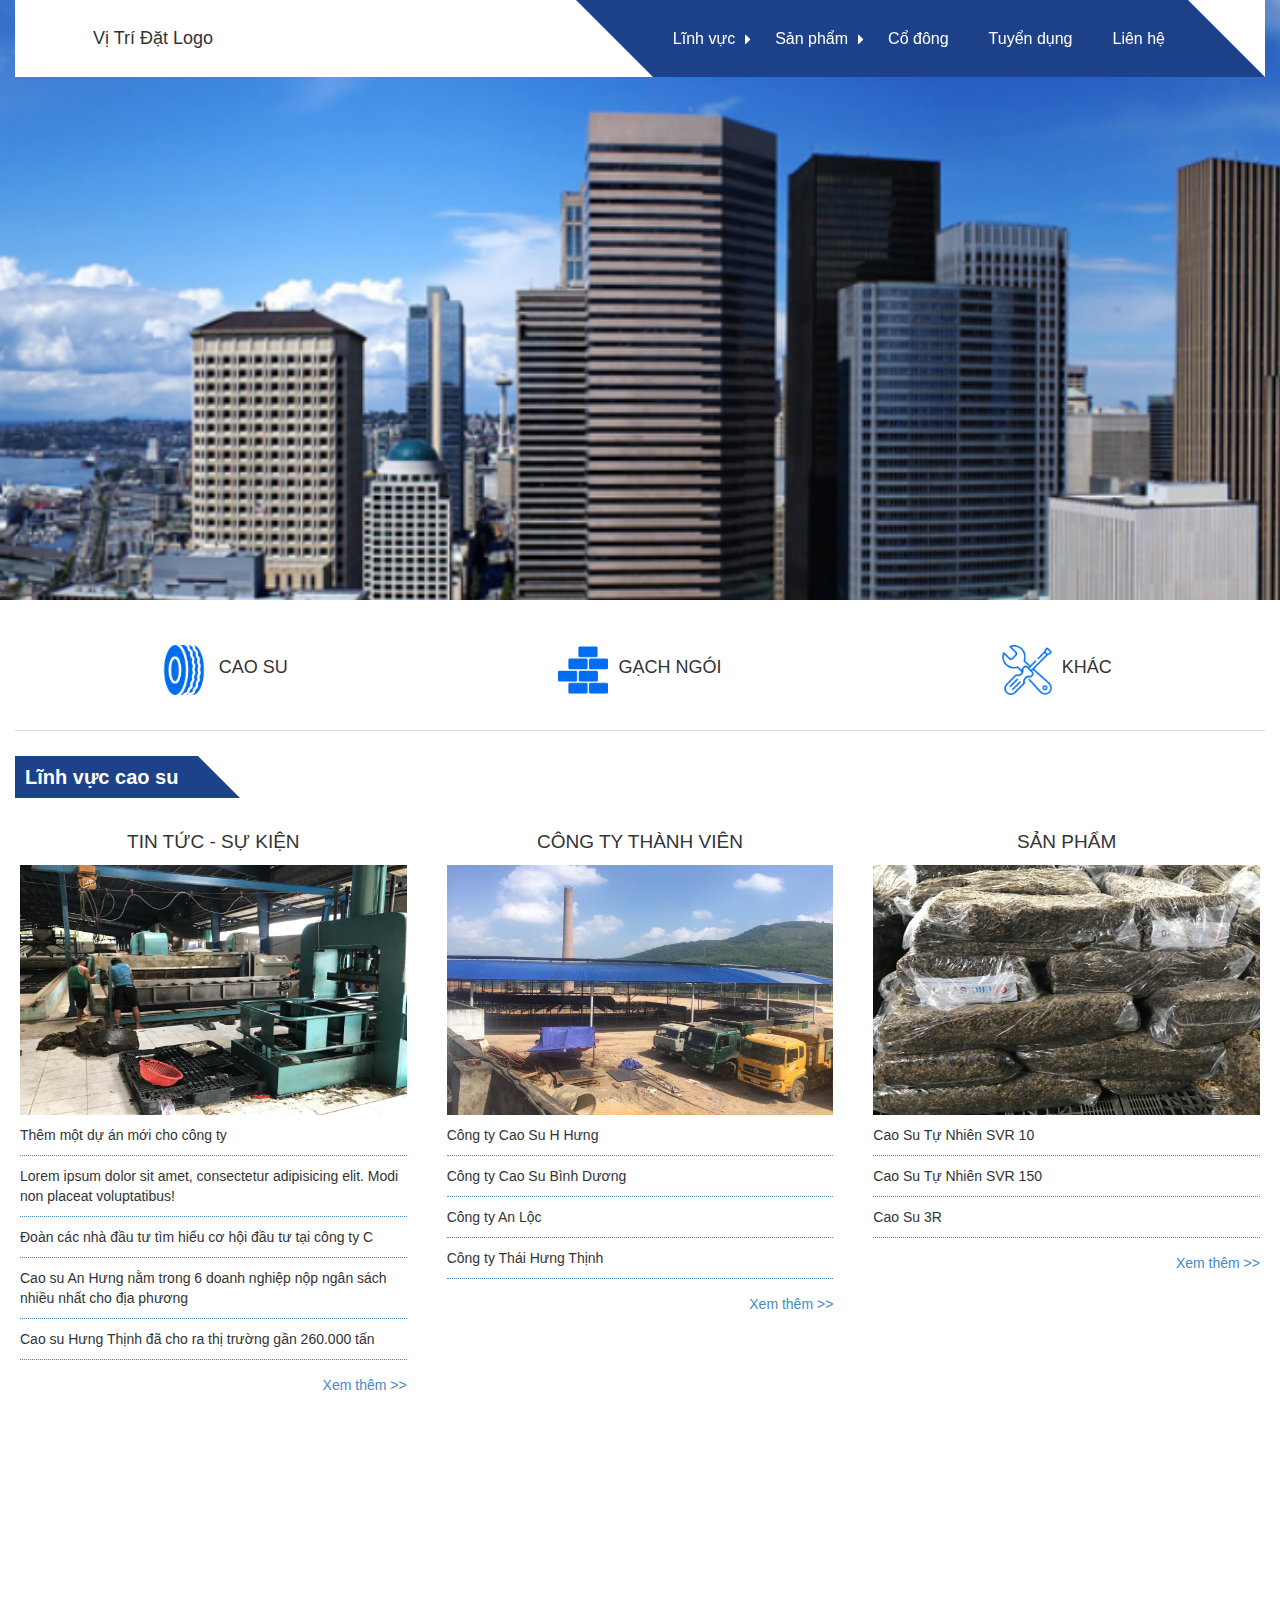
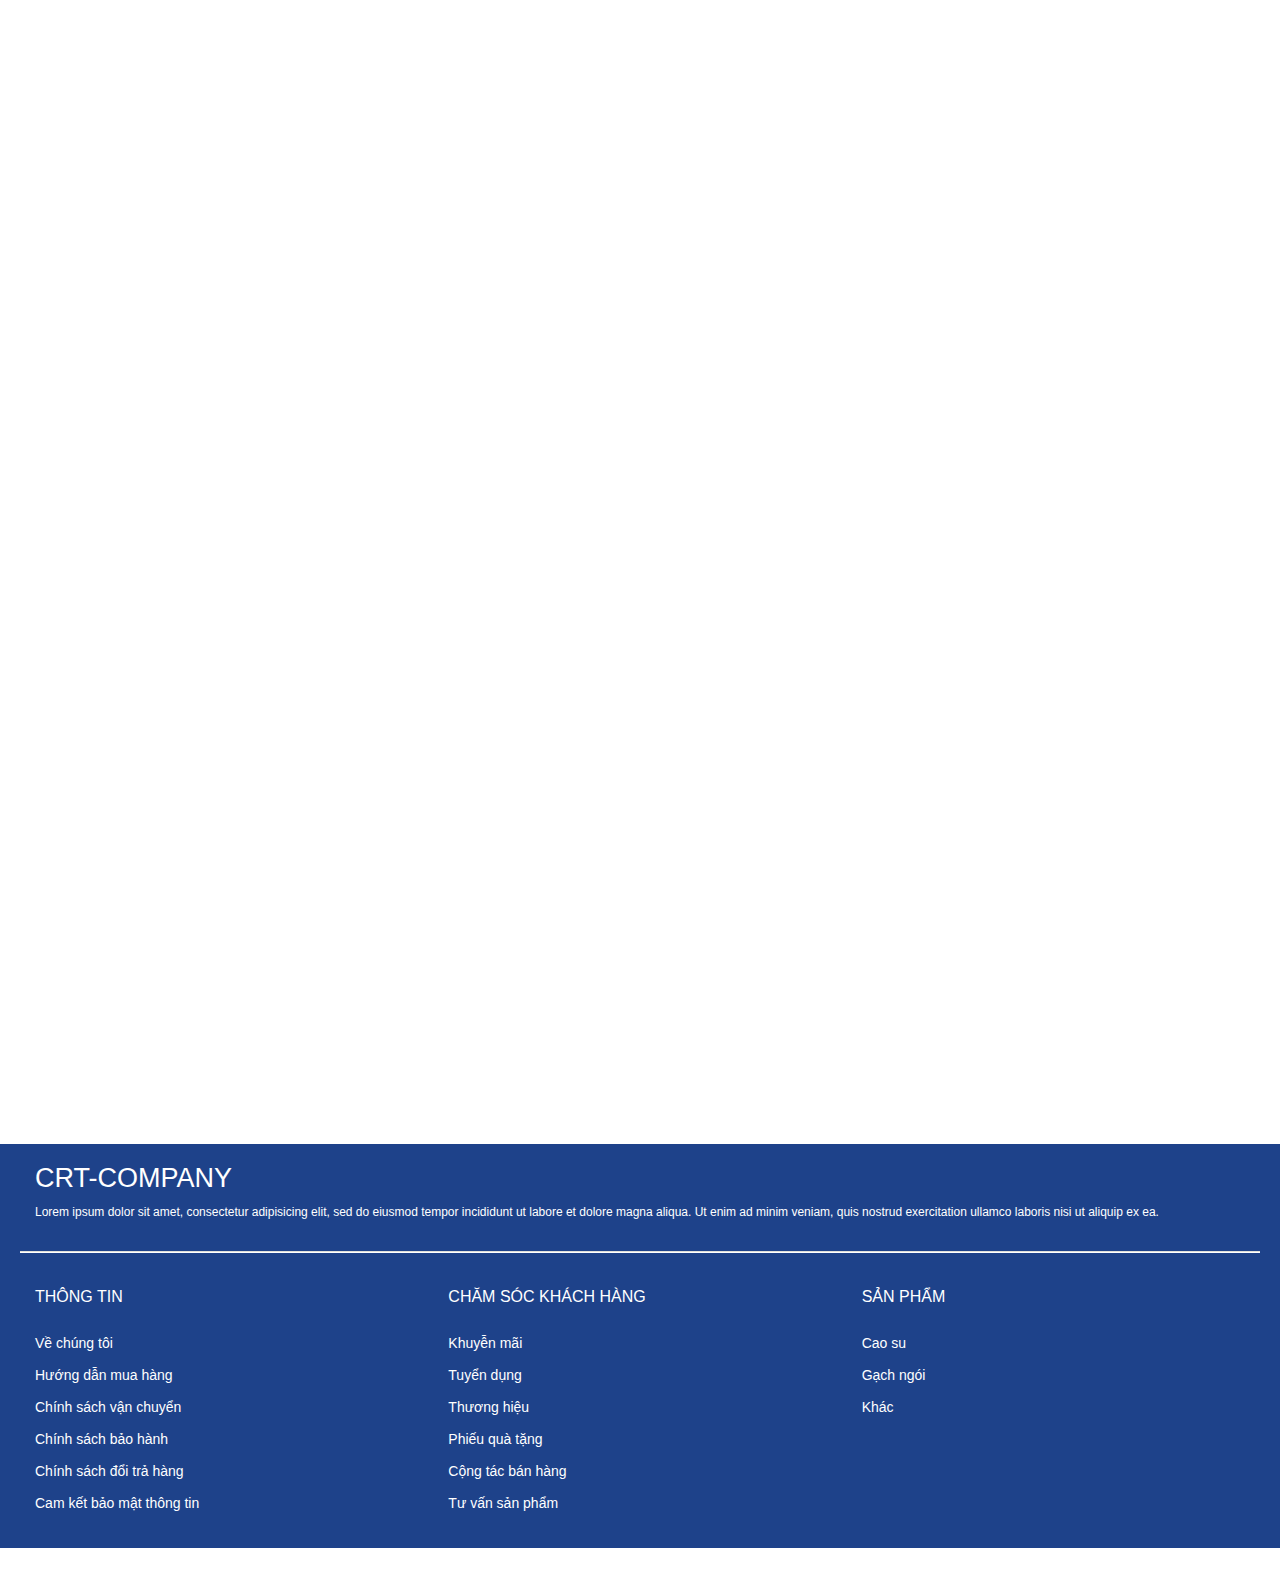
<file: index.html>
<!DOCTYPE html>
<html>
<head>
	<meta charset="utf-8">
	<meta http-equiv="X-UA-Compatible" content="IE=edge">
	<meta name="viewport" content="width=device-width, initial-scale=1, maximum-scale=1, user-scalable=0"/>
	<title>Công ty Cổ phần Create Capital Việt Nam | The Best Value To You!</title>
	<link rel="stylesheet" href="css/bootstrap.min.css">
	<link rel="stylesheet" href="fontawesome/css/font-awesome.min.css">
	<link rel="stylesheet" href="css/animate.css">
	<link rel="stylesheet" href="css/style.min.css">
	<!-- Latest compiled and minified CSS -->

</head>
<body>
	<header id="header" class="header">
		<!-- menu -->
		<div class="container mobile-p-0">
			<nav class="menu navbar navbar-default navbar-static-top wow bounceInDown animated" data-wow-delay=".5s" role="navigation">
				
					<!-- Brand and toggle get grouped for better mobile display -->
					<div class="navbar-header">
						<button type="button" class="navbar-toggle" data-toggle="collapse" data-target=".navbar-ex1-collapse">
							<span class="sr-only">Toggle navigation</span>
							<span class="icon-bar"></span>
							<span class="icon-bar"></span>
							<span class="icon-bar"></span>
						</button>
						<a class="navbar-brand" href="index.html">Vị Trí Đặt Logo</a>
					</div>
			
					<!-- Collect the nav links, forms, and other content for toggling -->
					<div class="collapse navbar-collapse navbar-ex1-collapse navbar-right">
						<ul class="nav navbar-nav">

							<li class="root-menu">
								<a href="javascript:;">Lĩnh vực <span><i class="fa fa-caret-right"></i></span></a>
								<ul class="">
									<li class="">
										<a href="#" id="link-cao-su">Sản xuất kinh doanh cao su <span><i class="fa fa-caret-down"></i></span></a>
										<ul class="">
											<li class=""><a href="">Công ty Cao Su H Hưng </a></li>
											<li class=""><a href="">Công ty Cao Su Bình Dương</a></li>
											<li class=""><a href="">Công ty An Lộc</a></li>
											<li class=""><a href="">Công ty Thái Hưng Thịnh</a></li>
										</ul>
									</li>
									<li class="">
										<a href="#" id="link-gach-ngoi">Sản xuất kinh doanh gạch ngói <span><i class="fa fa-caret-down"></i></span></a>
										<ul class="">
											<li class=""><a href="">Công ty Cao Su Trường Sơn </a></li>
											<li class=""><a href="">Công ty Haceeo</a></li>
											<li class=""><a href="">Công ty Vĩnh Phúc</a></li>
											<li class=""><a href="">Công ty Kontum</a></li>
											<li class=""><a href="">Công ty Yên Thạch</a></li>
										</ul>
									</li>
									<li class=""><a href="#k" id="link-khac">Lĩnh vực khác</a></li>
								</ul>
							</li>
							<li class="root-menu">
								<a href="javascript:;">Sản phẩm <span><i class="fa fa-caret-right"></i></span></a>
								<ul class="">
									<li class="">
										<a href="">Cao su <span><i class="fa fa-caret-down"></i></span></a>
										<ul class="">
											<li class=""><a href="">Cao Su Tự Nhiên SVR 10 </a></li>
											<li class=""><a href="">Cao Su Tự Nhiên SVR 150</a></li>
											<li class=""><a href="">Cao Su 3R</a></li>
										</ul>
									</li>
									<li class="">
										<a href="">Gạch ngói <span><i class="fa fa-caret-down"></i></span></a>
										<ul class="">
											<li class=""><a href="">Gạch đặc </a></li>
											<li class=""><a href="">Gạch 2 lỗ</a></li>
											<li class=""><a href="">Gạch 6 lỗ</a></li>
											<li class=""><a href="">Gạch 4 lỗ</a></li>
											<li class=""><a href="">Ngói lá</a></li>
											<li class=""><a href="">Ngói 02</a></li>
										</ul>
									</li>
									<li class=""><a href="">Khác</a></li>
								</ul>
							</li>
							<li class="root-menu"><a href="">Cổ đông</a></li>
							<li class="root-menu"><a href="">Tuyển dụng</a></li>
							<li class="root-menu"><a href="">Liên hệ</a></li>
						</ul>
					</div><!-- /.navbar-collapse -->				
			</nav><!-- /menu -->
		</div>
		<!-- giới thiệu -->
		<!--<div class="container">-->
			<!--<section class="intro text-center wow bounceIn animated" data-wow-delay=".5s">-->
				<!--<h1 class="intro__headline wow bounceIn animated" data-wow-delay=".5s">Công ty Cổ phần Create Capital Việt Nam</h1>  -->
				<!--<p class="intro__text wow bounceIn animated" -->
					<!--data-wow-delay=".5s">-->
					<!--res, voluptate reiciendis repellat doloremque officiis, qui odio id dolor repudiandae ipsum nemo adipisci. Rerum eaque, harum?&ndash;&gt;-->
				<!--</p>-->
			<!--</section>-->
		<!--</div>-->
		
	</header><!-- /header -->

	<main class="main">

		<div class="container">
            <div class="icon-block">
				<div class="col-xs-12 col-sm-6 col-md-4 col-lg-4">
					<div class="media wow fadeInLeft animated" data-wow-delay="0.5ss">
						<a href="">
							<div class="media-left">
								<img src="images/icon/caosu.png" class="media-object" style="width:60px">
							</div>
							<div class="media-body">
								<h4 class="media-heading">Cao su</h4>
							</div>
						</a>
					</div>
				</div>

				<div class="col-xs-12 col-sm-6 col-md-4 col-lg-4">
					<div class="media wow fadeInLeft animated" data-wow-delay="0.5ss">
						<a href="">
							<div class="media-left">
								<img src="images/icon/gach.png" class="media-object" style="width:60px">
							</div>
							<div class="media-body">
								<h4 class="media-heading">Gạch ngói</h4>
							</div>
						</a>
					</div>
				</div>

				<div class="col-xs-12 col-sm-6 col-md-4 col-lg-4">
					<div class="media wow fadeInLeft animated" data-wow-delay="0.5ss">
						<a href="">
							<div class="media-left">
								<img src="images/icon/khac.png" class="media-object" style="width:60px">
							</div>
							<div class="media-body">
								<h4 class="media-heading">Khác</h4>
							</div>
						</a>
					</div>
				</div>
			</div>
			<!--Business areas-->
			<div class="business" id="cao-su">
				<div class="business__title wow slideInLeft animated" data-wow-delay="0.2s" >
					<h3>Lĩnh vực cao su</h3>
				</div>
				<div class="business__content">
					<div class="row">
						<div class="col-xs-12">
							<div class="row">
								<div class="box_newsCategoryHome">
									<div class="col-md-4 col-sm-6 col-xs-12 p-custom wow bounceInUp animated" data-wow-delay="0.5s">
										<div class="news_group clearfix">
											<div class="box_title"><a href="">TIN TỨC - SỰ KIỆN</a></div>
											<div class="images">
												<a href="" title="">
													<img src="images/IMG_3102.JPG" alt="">
												</a>
											</div>
											<div class="title"><a href="" title="">Thêm một dự án mới cho công ty</a></div>
											<div class="title"> <a href="" title="">Lorem ipsum dolor sit amet, consectetur adipisicing elit. Modi non placeat voluptatibus!</a></div>
											<div class="title"> <a href="" title="">Đoàn các nhà đầu tư tìm hiểu cơ hội đầu tư tại công ty C</a></div>
											<div class="title"> <a href="" title="">Cao su An Hưng nằm trong 6 doanh nghiệp nộp ngân sách nhiều nhất cho địa phương</a></div>
											<div class="title"> <a href="" title="">Cao su Hưng Thịnh đã cho ra thị trường gần 260.000 tấn</a></div>
											<div class="readMore"><a href="tin-tuc.html">Xem thêm &gt;&gt;</a></div>
										</div>
									</div>
									<div class="col-md-4 col-sm-6 col-xs-12 p-custom wow bounceInUp animated" data-wow-delay="0.7s">
										<div class="news_group clearfix">
											<div class="box_title"><a href="" title="Công ty thành viên">Công ty thành viên</a></div>
											<div class="images">
												<a href="" title="">
													<img src="images/IMG_5647.JPG" alt="">
												</a>
											</div>
											<div class="title"><a href="" title="">Công ty Cao Su H Hưng </a></div>
											<div class="title"> <a href="" title="">Công ty Cao Su Bình Dương</a></div>
											<div class="title"> <a href="" title="">Công ty An Lộc</a></div>
											<div class="title"> <a href="" title="">Công ty Thái Hưng Thịnh</a></div>
											<div class="readMore"><a href="">Xem thêm &gt;&gt;</a></div>
										</div>
									</div>
									<div class="col-md-4 col-sm-6 col-xs-12 p-custom wow bounceInUp animated" data-wow-delay="0.9s">
										<div class="news_group clearfix">
											<div class="box_title"><a href="">Sản phẩm</a></div>
											<div class="images">
												<a href="" title="">
													<img src="images/IMG_3106.JPG" alt="">
												</a>
											</div>
											<div class="title"><a href="" title="">Cao Su Tự Nhiên SVR 10 </a></div>
											<div class="title"> <a href="" title="">Cao Su Tự Nhiên SVR 150</a></div>
											<div class="title"> <a href="" title="">Cao Su 3R</a></div>
											<div class="readMore"><a href="">Xem thêm &gt;&gt;</a></div>
										</div>
									</div>

								</div>
							</div>
						</div>
					</div>
				</div>
			</div>
			<!-- /Business areas-->
			<!--Business areas-->
			<div class="business" id="gach-ngoi">
				<div class="business__title wow slideInLeft animated" data-wow-delay="0.2s" >
					<h3>Lĩnh vực gạch ngói</h3>
				</div>
				<div class="business__content">
					<div class="row">
						<div class="col-xs-12">
							<div class="row">
								<div class="box_newsCategoryHome">
									<div class="col-md-4 col-sm-6 col-xs-12 p-custom wow bounceInUp animated" data-wow-delay="0.5s">
										<div class="news_group clearfix">
											<div class="box_title"><a href="">TIN TỨC - SỰ KIỆN</a></div>
											<div class="images">
												<a href="" title="">
													<img class="" src="images/IMG_3102.JPG" alt="">
												</a>
											</div>
											<div class="title"><a href="" title="">Thêm một dự án mới cho công ty</a></div>
											<div class="title"> <a href="" title="">Lorem ipsum dolor sit amet, consectetur adipisicing elit. Modi non placeat voluptatibus!</a></div>
											<div class="title"> <a href="" title="">Đoàn các nhà đầu tư tìm hiểu cơ hội đầu tư tại công ty C</a></div>
											<div class="title"> <a href="" title="">Cao su An Hưng nằm trong 6 doanh nghiệp nộp ngân sách nhiều nhất cho địa phương</a></div>
											<div class="title"> <a href="" title="">Cao su Hưng Thịnh đã cho ra thị trường gần 260.000 tấn</a></div>
											<div class="readMore"><a href="">Xem thêm &gt;&gt;</a></div>
										</div>
									</div>
									<div class="col-md-4 col-sm-6 col-xs-12 p-custom wow bounceInUp animated" data-wow-delay="0.7s">
										<div class="news_group clearfix">
											<div class="box_title"><a href="" title="Công ty thành viên">Công ty thành viên</a></div>
											<div class="images">
												<a href="" title="">
													<img class="" src="images/IMG_5647.JPG" alt="">
												</a>
											</div>
											<div class="title"><a href="" title="">Công ty gạch ngói Trường Sơn  </a></div>
											<div class="title"> <a href="" title="">Công ty Haceeo</a></div>
											<div class="title"> <a href="" title="">Công ty Vĩnh Phúc</a></div>
											<div class="title"> <a href="" title="">Công ty Kontum</a></div>
											<div class="title"> <a href="" title="">Công ty Yên Thạch</a></div>
											<div class="readMore"><a href="">Xem thêm &gt;&gt;</a></div>
										</div>
									</div>
									<div class="col-md-4 col-sm-6 col-xs-12 p-custom wow bounceInUp animated" data-wow-delay="0.9s">
										<div class="news_group clearfix">
											<div class="box_title"><a href="">Sản phẩm</a></div>
											<div class="images">
												<a href="" title="">
													<img class="" src="images/IMG_3106.JPG" alt="">
												</a>
											</div>
											<div class="title"><a href="" title="">Gạch đặc </a></div>
											<div class="title"> <a href="" title="">Gạch 2 lỗ</a></div>
											<div class="title"> <a href="" title="">Gạch 4 lỗ</a></div>
											<div class="title"> <a href="" title="">Gạch 6 lỗ</a></div>
											<div class="title"> <a href="" title="">Ngói lá</a></div>
											<div class="title"> <a href="" title="">Ngói 02</a></div>
											<div class="readMore"><a href="">Xem thêm &gt;&gt;</a></div>
										</div>
									</div>

								</div>
							</div>
						</div>
					</div>
				</div>
			</div>
			<!-- /Business areas-->
			<!--Business areas-->
			<div class="business" id="khac">
				<div class="business__title wow slideInLeft animated" data-wow-delay="0.2s" >
					<h3>Lĩnh vực khác</h3>
				</div>
				<div class="business__content">
					<div class="row">
						<div class="col-xs-12">
							<div class="row">
								<div class="box_newsCategoryHome">
									<div class="col-md-4 col-sm-6 col-xs-12 p-custom wow bounceInUp animated" data-wow-delay="0.5s">
										<div class="news_group clearfix">
											<div class="box_title"><a href="">TIN TỨC - SỰ KIỆN</a></div>
											<div class="images">
												<a href="" title="">
													<img src="images/IMG_3102.JPG" alt="">
												</a>
											</div>
											<div class="title"><a href="" title="">Thêm một dự án mới cho công ty</a></div>
											<div class="title"> <a href="" title="">Lorem ipsum dolor sit amet, consectetur adipisicing elit. Modi non placeat voluptatibus!</a></div>
											<div class="title"> <a href="" title="">Đoàn các nhà đầu tư tìm hiểu cơ hội đầu tư tại công ty C</a></div>
											<div class="title"> <a href="" title="">Cao su An Hưng nằm trong 6 doanh nghiệp nộp ngân sách nhiều nhất cho địa phương</a></div>
											<div class="title"> <a href="" title="">Cao su Hưng Thịnh đã cho ra thị trường gần 260.000 tấn</a></div>
											<div class="readMore"><a href="tin-tuc.html">Xem thêm &gt;&gt;</a></div>
										</div>
									</div>
									<div class="col-md-4 col-sm-6 col-xs-12 p-custom wow bounceInUp animated" data-wow-delay="0.7s">
										<div class="news_group clearfix">
											<div class="box_title"><a href="" title="Công ty thành viên">Công ty thành viên</a></div>
											<div class="images">
												<a href="" title="">
													<img src="images/IMG_5647.JPG" alt="">
												</a>
											</div>
											<div class="title"><a href="" title="">Công ty Cao Su H Hưng </a></div>
											<div class="title"> <a href="" title="">Công ty Cao Su Bình Dương</a></div>
											<div class="title"> <a href="" title="">Công ty An Lộc</a></div>
											<div class="title"> <a href="" title="">Công ty Thái Hưng Thịnh</a></div>
											<div class="readMore"><a href="">Xem thêm &gt;&gt;</a></div>
										</div>
									</div>
									<div class="col-md-4 col-sm-6 col-xs-12 p-custom wow bounceInUp animated" data-wow-delay="0.9s">
										<div class="news_group clearfix">
											<div class="box_title"><a href="">Sản phẩm</a></div>
											<div class="images">
												<a href="" title="">
													<img src="images/IMG_3106.JPG" alt="">
												</a>
											</div>
											<div class="title"><a href="" title="">Cao Su Tự Nhiên SVR 10 </a></div>
											<div class="title"> <a href="" title="">Cao Su Tự Nhiên SVR 150</a></div>
											<div class="title"> <a href="" title="">Cao Su 3R</a></div>
											<div class="readMore"><a href="">Xem thêm &gt;&gt;</a></div>
										</div>
									</div>

								</div>
							</div>
						</div>
					</div>
				</div>
			</div>
			<!-- /Business areas-->
		</div>
	</main><!-- /main -->

	<footer class="footer"><!--Footer-->
		<div class="footer-top">
			<div class="container">
				<div class="row">
					<div class="col-xs-12">
						<div class="companyinfo">
							<h2><span>CRT</span>-company</h2>
							<p>Lorem ipsum dolor sit amet, consectetur adipisicing elit, sed do eiusmod
							tempor incididunt ut labore et dolore magna aliqua. Ut enim ad minim veniam,
							quis nostrud exercitation ullamco laboris nisi ut aliquip ex ea.</p>
						</div>
					</div>
				</div>
			</div>
		</div>
		
		<div class="footer-widget">
			<div class="container">
				<div class="row">
					<div class="col-sm-4">
						<div class="single-widget">
							<h2>Thông tin</h2>
							<ul class="nav nav-pills nav-stacked">
								<li><a href="#">Về chúng tôi</a></li>
								<li><a href="#">Hướng dẫn mua hàng</a></li>
								<li><a href="#">Chính sách vận chuyển</a></li>
								<li><a href="#">Chính sách bảo hành</a></li>
								<li><a href="#">Chính sách đổi trả hàng</a></li>
								<li><a href="#">Cam kết bảo mật thông tin</a></li>
							</ul>
						</div>
					</div>
				
					<div class="col-sm-4">
						<div class="single-widget">
							<h2>Chăm sóc khách hàng</h2>
							<ul class="nav nav-pills nav-stacked">
								<li><a href="#">Khuyễn mãi</a></li>
								<li><a href="#">Tuyển dụng</a></li>
								<li><a href="#">Thương hiệu</a></li>
								<li><a href="#">Phiếu quà tặng</a></li>
								<li><a href="#">Cộng tác bán hàng</a></li>
								<li><a href="#">Tư vấn sản phẩm</a></li>
							</ul>
						</div>
					</div>

					<div class="col-sm-4">
						<div class="single-widget">
							<h2>Sản phẩm</h2>
							<ul class="nav nav-pills nav-stacked">
								<li><a href="#">Cao su</a></li>
								<li><a href="#">Gạch ngói</a></li>
								<li><a href="#">Khác</a></li>
							</ul>
						</div>
					</div>
					<!-- <div class="col-sm-3 col-sm-offset-1">
						<div class="single-widget">
							<h2>Đăng ký email</h2>
							<form action="#" class="searchform">
								<input type="text" placeholder="Your email address" />
								<button type="submit" class="btn btn-default"><i class="fa fa-arrow-circle-o-right"></i></button>
								<p>Đăng ký nhận thông tin khuyến mãi và sự kiện</p>
							</form>
						</div>
					</div> -->
					
				</div>
			</div>
		</div>
		
		<div class="footer-bottom">
			<div class="container-fluid">
				<div class="row">
					<p class="pull-left">Copyright © 2018.</p>
					<p class="pull-right">Designed by <span><a target="_blank" href="">T</a></span></p>
				</div>
			</div>
		</div>
	</footer><!--/Footer-->	

	<!-- GO TU TỐP -->
	<a href="javascript:;" class="btn_go_top pulse animated infinite">
	    <i class="fa fa-chevron-up" aria-hidden="true"></i>
	</a>

	<!-- JS -->
	<script src="js/jquery.min.js" type="text/javascript"></script>
	<script src="js//bootstrap.min.js" type="text/javascript"></script>
	<script src="js/jquery.backstretch.min.js"></script>
	<script src="js/wow.min.js"></script>
	<script src="js/custom.js"></script>
	<script>
		$(document).ready(function() {
			$("body").backstretch("images/banner/banner2.jpg")
		});
	</script>
</body>
</html>
</file>
<file: css/style.min.css>
﻿*{margin:0px;padding:0px;box-sizing:border-box}html,body{font-family:'Roboto Condensed', sans-serif;-ms-text-size-adjust:100%;-webkit-text-size-adjust:100%;margin:0px;padding:0px;width:100%;height:100%}.clear{clear:both}form{margin:0px;padding:0px}ol,ul,li{margin:0px;padding:0px;list-style:none}article,aside,details,figcaption,figure,footer,header,hgroup,main,menu,nav,section,summary{display:block}audio,canvas,progress,video{display:inline-block;vertical-align:baseline}audio:not([controls]){display:none;height:0}[hidden],template{display:none}a{background-color:transparent;text-decoration:none}a:hover{text-decoration:underline}a:active,a:hover{outline:0}abbr[title]{border-bottom:1px dotted}b,strong{font-weight:bold}dfn{font-style:italic}h1{font-size:2em;margin:0.67em 0}mark{background:#ff0;color:#000}small{font-size:80%}sub,sup{font-size:75%;line-height:0;position:relative;vertical-align:baseline}sup{top:-0.5em}sub{bottom:-0.25em}img{border:0}svg:not(:root){overflow:hidden}figure{margin:1em 40px}hr{box-sizing:content-box;height:0}pre{overflow:auto}code,kbd,pre,samp{font-family:monospace, monospace;font-size:1em}button,input,optgroup,select,textarea{color:inherit;font:inherit;margin:0}button{overflow:visible}button,select{text-transform:none}button,html input[type="button"],input[type="reset"],input[type="submit"]{-webkit-appearance:button;cursor:pointer}button[disabled],html input[disabled]{cursor:default}button::-moz-focus-inner,input::-moz-focus-inner{border:0;padding:0}input{line-height:normal}input[type="checkbox"],input[type="radio"]{box-sizing:border-box;padding:0}input[type="number"]::-webkit-inner-spin-button,input[type="number"]::-webkit-outer-spin-button{height:auto}input[type="search"]{-webkit-appearance:textfield;box-sizing:content-box}input[type="search"]::-webkit-search-cancel-button,input[type="search"]::-webkit-search-decoration{-webkit-appearance:none}fieldset{border:1px solid #c0c0c0;margin:0 2px;padding:0.35em 0.625em 0.75em}legend{border:0;padding:0}textarea{overflow:auto}optgroup{font-weight:bold}table{border-collapse:collapse;border-spacing:0}td,th{padding:0}*{font-family:Tahoma,"Helvetica Neue",Helvetica,sans-serif}body{background-color:#fff}.main,.footer{background-color:#fff}.container{width:100% !important;max-width:1280px !important}ul{list-style-type:none}a:hover{text-decoration:none}.p-0{padding:0}.header{height:600px}.footer{background:#1e428a}.footer-top{padding:0 20px}.footer-top .container{border-bottom:1px solid #E0E0DA;padding-bottom:20px}.footer-top .companyinfo h2{color:#fff;font-size:27px;text-transform:uppercase}.footer-top .companyinfo h2 span{color:#fff}.footer-top .companyinfo p{color:#fff;font-size:12px;font-weight:300}.footer-top .address{margin-top:20px;position:relative;overflow:hidden}.footer-top .address img{width:100%}.footer-top .address p{color:#fff;font-size:14px;font-weight:300;left:25px;position:absolute;top:50px}.footer-widget{padding:0 20px;margin-bottom:30px}.footer-widget .container{border-top:1px solid #FFFFFF;padding-top:15px}.footer-widget .single-widget h2{color:#fff;font-family:'Roboto', sans-serif;font-size:16px;font-weight:500;margin-bottom:22px;text-transform:uppercase}.footer-widget .single-widget ul li a{color:#fff;font-size:14px;font-weight:300;padding:5px 0}.footer-widget .single-widget ul li a i{margin-right:18px}.footer-widget .single-widget ul li a:hover{background:none;color:#99ff33}.footer-bottom{padding:0 20px;background:#fff;padding-top:10px}.footer-bottom p{color:#fff;font-weight:300;margin-left:15px}.footer-bottom p span a{color:#fff;font-style:italic;text-decoration:underline}.menu{min-height:77px;background-color:#1e428a;border:none;margin:0 auto}.menu .navbar-brand{color:#333;padding:0 15px;height:77px;line-height:77px}.menu .navbar-brand:hover,.menu .navbar-brand:focus{color:#333}.menu .navbar-text{color:#fff}.menu .navbar-nav>li>a{font-size:16px;color:#fff}.menu .navbar-nav>li>a:focus{color:#fff;background-color:#1e428a}.menu .navbar-nav>li>a:hover{color:#333;background-color:#fff}.menu .navbar-toggle{margin-top:-moz-calc(21.5px);margin-top:-webkit-calc(21.5px);margin-top:calc(21.5px);padding:9px 10px !important;border-color:#fff}.menu .navbar-toggle:hover{background-color:#1e428a}.menu .navbar-toggle:focus{background-color:#1e428a}.menu .navbar-toggle .icon-bar{background-color:#fff}.menu .navbar-collapse,.menu .navbar-form{border-color:#fff}.menu .navbar-link{color:#fff}.menu .navbar-link:hover{color:#333}@media (min-width: 767px){.menu{background-color:#fff}.menu .navbar-brand{position:absolute;top:0;left:63px}.menu .navbar-nav{position:relative;background-color:#1e428a;padding-right:80px;height:77px}.menu .navbar-nav:after{content:"";background:#1e428a;width:77px;height:77px;display:block;position:absolute;top:0;right:0;border-top:77px solid #fff;border-left:77px solid transparent}.menu .navbar-nav:before{content:"";background:#1e428a;width:77px;height:77px;display:block;position:absolute;top:0;right:100%;border-bottom:77px solid #fff;border-right:77px solid transparent}.menu .navbar-nav .root-menu span{position:absolute;right:4%;top:34%}.menu .navbar-nav .root-menu:focus>a>span>i:before,.menu .navbar-nav .root-menu:hover>a>span>i:before{content:"\f0d7"}.menu .navbar-nav .root-menu ul{background-color:#fff;visibility:hidden;opacity:0;position:absolute;-webkit-transition:all .4s ease-in-out;-moz-transition:all .4s ease-in-out;-ms-transition:all .4s ease-in-out;-o-transition:all .4s ease-in-out;transition:all .4s ease-in-out;min-width:250px;z-index:99;padding:0}.menu .navbar-nav .root-menu ul li{position:relative;border-bottom:1px solid #d9d9d9}.menu .navbar-nav .root-menu ul li:hover{background-color:#f5f5f5}.menu .navbar-nav .root-menu ul li:hover>a>span>i:before{content:"\f0da"}.menu .navbar-nav .root-menu ul li a{border:0;padding:20px 24px;display:block;clear:both;color:#333;font-size:16px}.menu .navbar-nav .root-menu ul li a:hover{background-color:#f5f5f5}.menu .navbar-nav .root-menu ul ul{margin-left:2px;left:100%;top:0}.menu .navbar-nav li:hover>a{background-color:#fff;color:#333}.menu .navbar-nav li:hover>ul{visibility:visible;opacity:1}.menu .navbar-nav li>a{padding:25px 20px;line-height:27px}}@media (max-width: 767px){.mobile-p-0{padding:0}.menu .navbar-nav .root-menu a{line-height:16px}.menu .navbar-nav .root-menu ul li{padding-left:30px}.menu .navbar-nav .root-menu ul li a{display:block;color:#f2f2f2;padding:5px 0}.menu .navbar-nav .root-menu ul li a span>i:before{content:""}}.carousel-control.left,.carousel-control.right{background-image:none;opacity:1}.company-block .active>div{display:none}.company-block .active>div:first-child{display:block}.carousel-control{width:8%;width:0}.carousel-control>a>span{color:#1e428a;font-size:29px !important}.carousel-col{position:relative;min-height:1px;padding:5px;float:left}@media (max-width: 480px){.carousel-inner--modify .active.left{left:-100%}.carousel-inner--modify .active.right{left:100%}.carousel-inner--modify .next{left:100%}.carousel-inner--modify .prev{left:-100%}.carousel-col{width:100%}.active>div:first-child{display:block}}@media (min-width: 481px) and (max-width: 767px){.carousel-inner--modify .active.left{left:-50%}.carousel-inner--modify .active.right{left:50%}.carousel-inner--modify .next{left:50%}.carousel-inner--modify .prev{left:-50%}.carousel-col{width:50%}.active>div:first-child+div{display:block}}@media (min-width: 768px) and (max-width: 991px){.carousel-inner--modify .active.left{left:-33.333333%}.carousel-inner--modify .active.right{left:33.333333%}.carousel-inner--modify .next{left:33.333333%}.carousel-inner--modify .prev{left:-33.333333%}.carousel-col{width:33.333333%}.active>div:first-child+div{display:block}.active>div:first-child+div+div{display:block}}@media (min-width: 992px) and (max-width: 1199px){.carousel-inner--modify .active.left{left:-25%}.carousel-inner--modify .active.right{left:25%}.carousel-inner--modify .next{left:25%}.carousel-inner--modify .prev{left:-25%}.carousel-col{width:25%}.active>div:first-child+div{display:block}.active>div:first-child+div+div{display:block}.active>div:first-child+div+div+div{display:block}}@media (min-width: 1200px){.carousel-inner--modify .active.left{left:-25%}.carousel-inner--modify .active.right{left:25%}.carousel-inner--modify .next{left:25%}.carousel-inner--modify .prev{left:-25%}.carousel-col{width:25%}.active>div:first-child+div{display:block}.active>div:first-child+div+div{display:block}.active>div:first-child+div+div+div{display:block}}.btn_go_top{position:fixed;bottom:50px;right:10px;background:#660066;height:38px;line-height:36px;width:38px;text-align:center;border-radius:50%;box-shadow:0 3px 5px rgba(0,0,0,0.2);display:none}.btn_go_top i{color:#fff}.main{padding-bottom:20px}.main .icon-block{padding:30px 0;overflow:hidden;border-bottom:1px solid #ddd}.main .icon-block .media{width:-moz-max-content;width:-webkit-max-content;width:-o-max-content;width:max-content;margin:0 auto;padding-top:15px}.main .icon-block .media a{color:#333}.main .icon-block .media a:hover{color:#1e428a}.main .icon-block .media-left{display:table-cell;vertical-align:top}.main .icon-block .media-left img{padding-right:10px}.main .icon-block .media-body{display:table-cell;vertical-align:middle}.main .icon-block .media-body h4{text-transform:uppercase}.main .icon-block span{text-transform:uppercase;font-size:14px}.main .company-block{padding-top:20px;overflow:hidden}.main .company-block__item{padding:0 5px}.main .company-block__name{line-height:40px;height:40px;display:-webkit-box;-webkit-box-orient:vertical;-webkit-line-clamp:1;overflow:hidden;font-weight:700;font-size:16px;padding:0 10px;background-color:#1e428a}.main .company-block__name a{color:#fff}.main .company-block__name a:hover{color:#4d4dff}.main .company-block__img{overflow:hidden;padding:10px 0}.main .company-block__img img{width:100%;-webkit-transform:scale(1);transform:scale(1);-webkit-transition:.3s ease-in-out;transition:.3s ease-in-out}.main .company-block__img img:hover{-webkit-transform:scale(1.3);transform:scale(1.3)}.main .company-block__text{padding:0 10px 0}.main .business{padding-top:25px}.main .business__title{margin-bottom:10px}.main .business__title h3{font-size:20px;margin:0;color:#fff;font-weight:bold;padding:0 20px 0 10px;position:relative;background-color:#1e428a;line-height:42px;height:42px;width:-moz-max-content;width:-webkit-max-content;width:-o-max-content;width:max-content}.main .business__title h3:after{content:"";background:#1e428a;width:42px;height:42px;display:block;position:absolute;top:0;left:100%;border-top:42px solid white;border-left:42px solid transparent}.main .business__content .box_newsCategoryHome .p-custom{padding:0 20px}.main .business__content .box_newsCategoryHome .box_title{text-transform:uppercase;font-weight:500;text-align:center;padding:20px 0px 10px;font-size:19px}.main .business__content .box_newsCategoryHome .box_title a{color:#333}.main .business__content .box_newsCategoryHome .images{overflow:hidden}.main .business__content .box_newsCategoryHome .images img{width:100%;height:250px}.main .business__content .box_newsCategoryHome .title{font-size:14px;padding:10px 0;border-bottom:1px dotted #518bbb}.main .business__content .box_newsCategoryHome .title a{color:#333}.main .business__content .box_newsCategoryHome .readMore{font-size:14px;padding-top:15px;float:right}.news-content .module-title{border-bottom:1px solid #dbdbe3;line-height:38px;overflow:hidden;text-transform:uppercase}.news-content .module-title h3{font-size:16px;margin:0;padding:20px;padding-left:20px}.news-content .module-content{padding-bottom:20px}.news-content .module-content .item{margin-top:15px;padding:0px 20px 20px 20px;border-bottom:1px dashed #dbdbe3;overflow:hidden}.news-content .module-content .item .image{float:left;margin-right:15px}.news-content .module-content .item .desc{overflow:hidden}.news-content .module-content .item .desc .title a{color:#1e428a;font-size:16px;padding-bottom:5px;display:block}.news-content .module-content .item .desc .time{padding-bottom:5px;color:#666}.news-content .module-content .item .desc .extent{line-height:22px;font-size:14px}@media (max-width: 480px){.col-xsp-12{width:100%}}
/*# sourceMappingURL=style.min.css.map */
</file>
